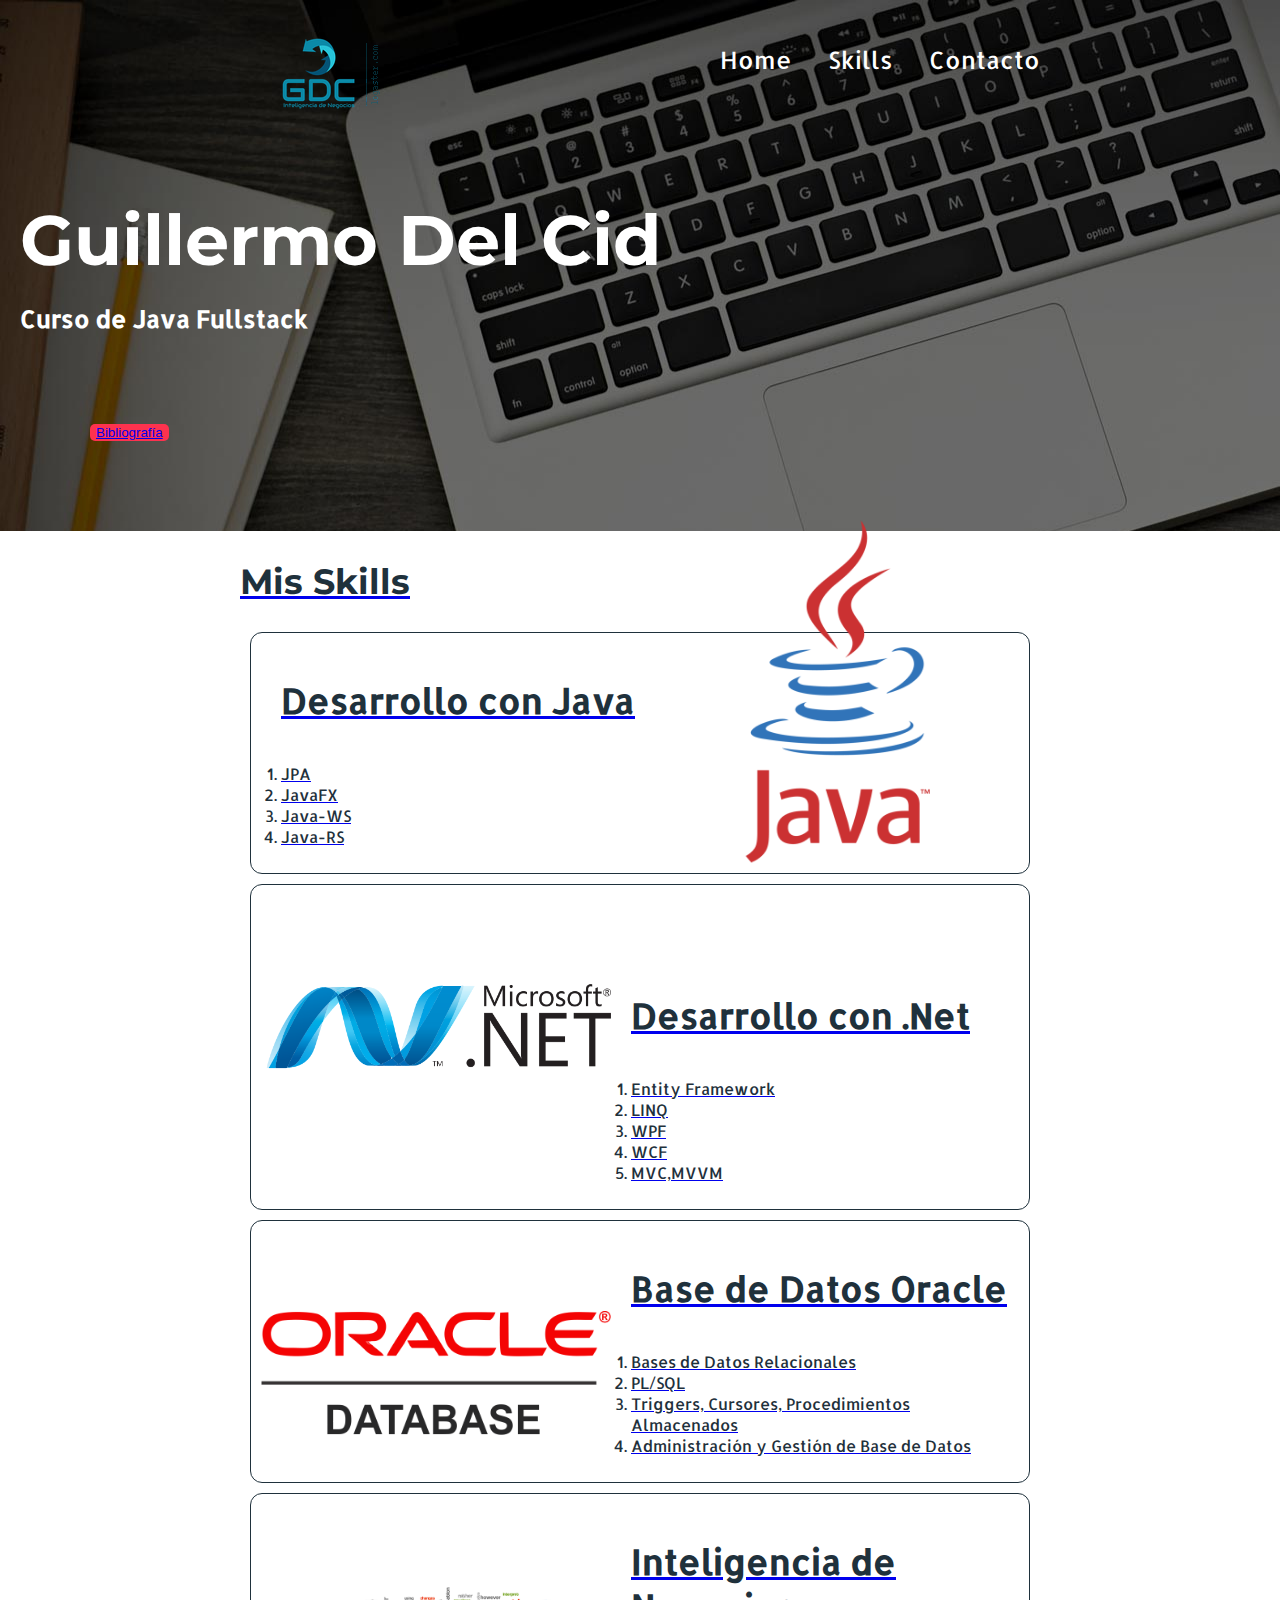
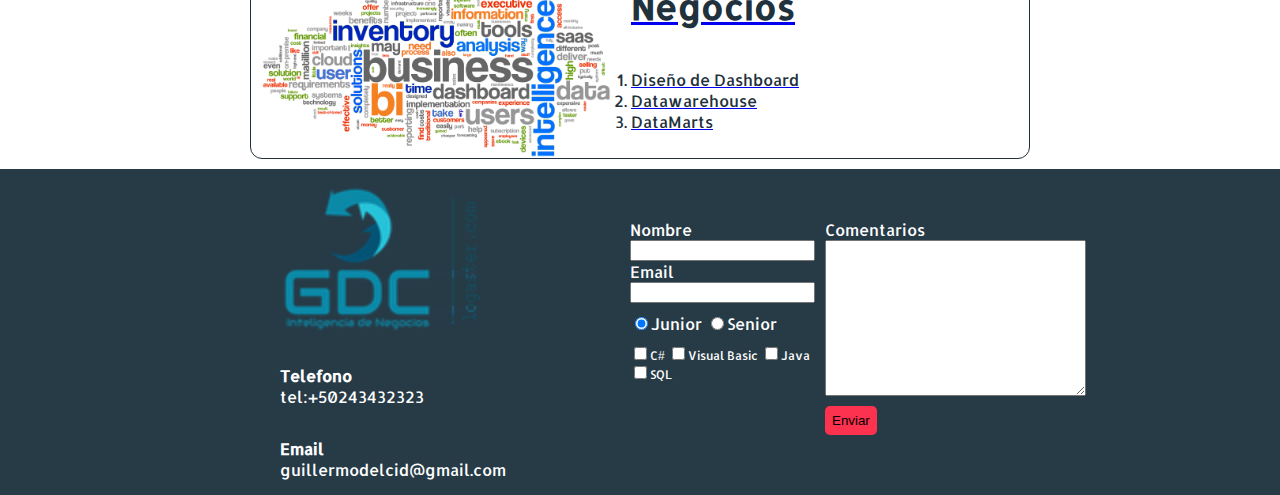
<file: index.html>
<!DOCTYPE>
<html>
    <head>
            <title>Mi Sitio Web</title>
            <link rel="stylesheet" href="css/estilo.css">
            <link href="https://fonts.googleapis.com/css?family=Allerta|Montserrat" rel="stylesheet">
    </head>
    <body>
        <div class="portada">        
            <header id="header" class="header contenedor">
                <figure class="logo">
                <img src="imagenes/logo.png" alt="Logo Guillermo">
                <!--img src="../imagenes/logo.png" alt="Logo Guillermo">-->
                </figure>

                <nav class="menu">
                    <ul>
                        <li>Home</li>
                        <li>Skills</li>
                        <li>Contacto</li>
                    </ul>
                </nav>
            </header>

            <section id="portada">
                <div  clase="contenedor">
                    <h1 class="titulo">Guillermo Del Cid</h1>
                    <h2 class"titulo-a">Curso de Java Fullstack</h2>
                    <button class="button"><a href="bibliography.html">Bibliografía</button>
                </div>   
            </section>
        </div>

        <section id="skills" class="skills contenedor">
            <h2>Mis Skills</h2>
            <article class="skill">
                
                <img class= "right" width="350" src="imagenes/java.png" alt="java">
                <div class="contenedor-skill-a">
                    <h3 class="titulo-b">Desarrollo con Java</h3>
                        <ol>
                            <li>JPA</li>
                            <li>JavaFX</li>
                            <li>Java-WS</li>
                            <li>Java-RS</li>
                        </ol>
                </div>
            </article>
            <article class="skill">
                    
                    <img class= "left" width="350" src="imagenes/net.png" alt=".NET">
                    <div class="contenedor-skill-b">
                        <h3 class="titulo-b">Desarrollo con .Net</h3>
                        <ol>
                            <li>Entity Framework</li>
                            <li>LINQ</li>
                            <li>WPF</li>
                            <li>WCF</li>
                            <li>MVC,MVVM</li>
                        </ol>
                    </div>
                </article>

                <article class="skill">
                    
                    <img class= "left" width="350" src="imagenes/oracle.png" alt="oracle">
                    <div class="contenedor-skill-b">
                        <h3 class="titulo-b">Base de Datos Oracle</h3>
                        <ol>
                            <li>Bases de Datos Relacionales</li>
                            <li>PL/SQL</li>
                            <li>Triggers, Cursores, Procedimientos Almacenados</li>
                            <li>Administración y Gestión de Base de Datos</li>
                            
                        </ol>
                    </div>
                </article>

                <article class="skill">
                    
                    <img class= "left" width="350" src="imagenes/bi.png" alt="oracle">
                    <div class="contenedor-skill-b">
                        <h3 class="titulo-b">Inteligencia de Negocios</h3>
                        <ol>
                            <li>Diseño de Dashboard</li>
                            <li>Datawarehouse</li>
                            <li>DataMarts</li>
                            
                        </ol>
                    </div>
                </article>




        </section>
        <footer class="footer">
            <div class="contenedor">
                <div class="contacto">
                    <img src="imagenes/logo.png" width="200px" alt="Logo">
                    <a href="tel:+50243432323">
                        <strong>Telefono</strong>
                        <span>tel:+50243432323</span>
                    </a>
                    <a href="mailto:guillermodelcid@gmail.com">
                        <strong>Email</strong>
                        <span>guillermodelcid@gmail.com</span>
                    </a>
                </div>
                <form class="formulario">
                    <div class="col1">
                        <label for="nombre">Nombre</label>
                        <input type="text" name="" id="nombre" name="nombre" required/>
                        <label for="email">Email</label>
                        <input type="email" name="email" id="email" required>
                    
                        <div class="perfil">
                            <label for="junior">
                                <input type="radio" name ="perfil" id="junior" value="junior" checked/>Junior
                            </label>
                            <label for="senior">
                                <input type="radio" name="perfil" id="senior" value="senior"/>Senior
                            </label>
                        </div>
                        <div class="intereses">
                            <label for="c#">
                                <input type="checkbox" name="intereses" id="c#" value="c#">C#
                            </label>
                            <label for="vb">
                                <input type="checkbox" name="intereses" id="vb" value="vb">Visual Basic
                            </label>
                            <label for="java">
                                    <input type="checkbox" name="intereses" id="java" value="java">Java
                            </label>
                            <label for="sql">
                                    <input type="checkbox" name="intereses" id="sql" value="sql">SQL
                            </label>
                                
                        </div>
                    </div>    
                    <div class="col2">
                        <label for="comentario">Comentarios</label>
                        <textarea name="comentario" id="comentario" cols="30" rows="10"></textarea>
                        <input type="submit" value="Enviar" class="button">
                    </div>
                </form>
            </div>
        </footer>
    </body>
</html>
</file>
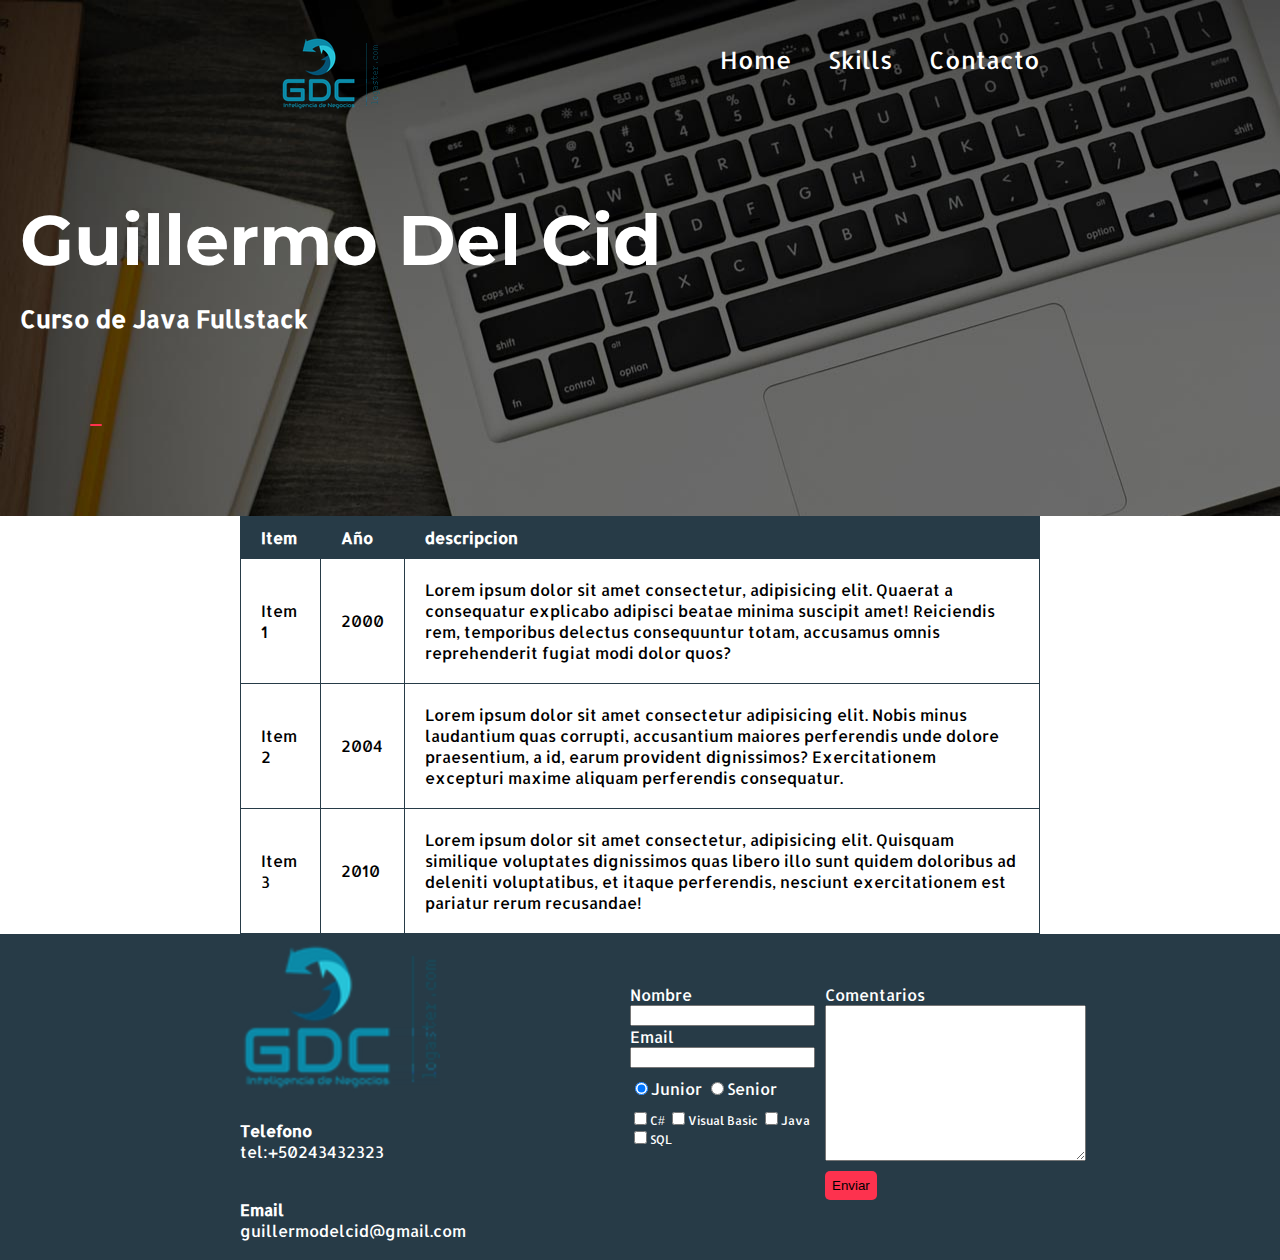
<file: bibliography.html>
<!DOCTYPE>
<html>
    <head>
            <title>Mi Sitio Web</title>
            <!--<link rel="stylesheet" href="D:\BACKUP\TRABAJO\DROPBOX\Dropbox\GUILLERMO DEL CID\DESARROLLO\JAVA\CURSO JAVA - FULL STACK - KINAL\MODULO 6\WEBSITES\MiSitio\css\estilo.css">-->
            <link rel="stylesheet" href="css/estilo.css">
            <link href="https://fonts.googleapis.com/css?family=Allerta|Montserrat" rel="stylesheet">
    </head>
    <body>
        <div class="portada">        
            <header id="header" class="header contenedor">
                <figure class="logo">
                <!--<img src="D:\BACKUP\TRABAJO\DROPBOX\Dropbox\GUILLERMO DEL CID\DESARROLLO\JAVA\CURSO JAVA - FULL STACK - KINAL\MODULO 6\WEBSITES\MiSitio\imagenes\logo.png" alt="Logo Guillermo">
                img src="../imagenes/logo.png" alt="Logo Guillermo">-->
                <img src="imagenes/logo.png" alt="Logo Guillermo">
                </figure>

                <nav class="menu">
                    <ul>
                        <li>Home</li>
                        <li>Skills</li>
                        <li>Contacto</li>
                    </ul>
                </nav>
            </header>

            <section id="portada">
                <div  clase="contenedor">
                    <h1 class="titulo">Guillermo Del Cid</h1>
                    <h2 class"titulo-a">Curso de Java Fullstack</h2>
                    <button class="button"><a ref="bibliography.hml"></a></button>
                </div>   
            </section>
        </div>

<section class="tabla2">
    <div class="contenedor">
        <table>
            <thead>
                <tr>
                    <th>Item</th>
                    <th>Año</th>
                    <th>descripcion</th>
                </tr>
            </thead>
            <tbody>
                <tr>
                    <td>Item 1</td>
                    <td>2000</td>
                    <td>Lorem ipsum dolor sit amet consectetur, adipisicing elit. Quaerat a consequatur explicabo adipisci beatae minima 
                        suscipit amet! Reiciendis rem, temporibus delectus consequuntur totam, accusamus omnis reprehenderit fugiat modi dolor quos?</td>
                </tr>
                <tr>
                    <td>Item 2</td>
                    <td>2004</td>
                    <td>Lorem ipsum dolor sit amet consectetur adipisicing elit. 
                        Nobis minus laudantium quas corrupti, accusantium maiores perferendis unde dolore praesentium, a id, earum provident dignissimos? Exercitationem excepturi maxime aliquam perferendis consequatur.</td>
                </tr>
                <tr>
                    <td>Item 3</td>
                    <td>2010</td>
                    <td>Lorem ipsum dolor sit amet consectetur, adipisicing elit. Quisquam similique voluptates dignissimos quas libero illo sunt quidem doloribus ad deleniti voluptatibus, 
                        et itaque perferendis, nesciunt exercitationem est pariatur rerum recusandae!</td>
                </tr>
            </tbody>
        </table>
    </div>
</section>

<footer id="footer" class="footer">
        <div class="contenedor">
            <div class="contacto">
                <img src="imagenes/logo.png" width="200px" alt="Logo">
                <a href="tel:+50243432323">
                    <strong>Telefono</strong>
                    <span>tel:+50243432323</span>
                </a>
                <a href="mailto:guillermodelcid@gmail.com">
                    <strong>Email</strong>
                    <span>guillermodelcid@gmail.com</span>
                </a>
            </div>
            <form class="formulario">
                <div class="col1">
                    <label for="nombre">Nombre</label>
                    <input type="text" name="" id="nombre" name="nombre" required/>
                    <label for="email">Email</label>
                    <input type="email" name="email" id="email" required>
                
                    <div class="perfil">
                        <label for="junior">
                            <input type="radio" name ="perfil" id="junior" value="junior" checked/>Junior
                        </label>
                        <label for="senior">
                            <input type="radio" name="perfil" id="senior" value="senior"/>Senior
                        </label>
                    </div>
                    <div class="intereses">
                        <label for="c#">
                            <input type="checkbox" name="intereses" id="c#" value="c#">C#
                        </label>
                        <label for="vb">
                            <input type="checkbox" name="intereses" id="vb" value="vb">Visual Basic
                        </label>
                        <label for="java">
                                <input type="checkbox" name="intereses" id="java" value="java">Java
                        </label>
                        <label for="sql">
                                <input type="checkbox" name="intereses" id="sql" value="sql">SQL
                        </label>
                            
                    </div>
                </div>    
                <div class="col2">
                    <label for="comentario">Comentarios</label>
                    <textarea name="comentario" id="comentario" cols="30" rows="10"></textarea>
                    <input type="submit" value="Enviar" class="button">
                </div>
            </form>
        </div>
    </footer>
</body>
</html>
</file>
<file: css/estilo.css>
/*{
    border: 1px solid red;

}*/
body{
    margin: 0;
    font-family: 'Allerta', sans-serif;
}

#header{

}

#portada{

}

#skills{

}

.portada{
    color: white;
    background-image: url("../imagenes/portada.png");
    padding: 20px;
}
.titulo{
    font-size: 70px;
    font-family: 'Montserrat', sans-serif;
    margin-bottom: 0px;
    margin-top: 70px;

}
.titulo-a{
    font-size: 24px;
    margin-top: 0;
}
.titulo-b{
    font-size: 35px;
    margin-bottom: 40px;
}
.button{
    border-radius: 5px;
    border: none;
    background: #FD324E;
    
}
.contender .button a{
    color: white;
    text-decoration: none;
}
.portada button{
    margin: 70px;
}
.logo{
    display: inline-block;
}
.menu{
    display: inline-block;
    font-size: 24px;
    position: absolute;
    right: 0;
}
.menu li{
    display: inline-block;
    margin-left: 30px;
}
.contenedor{
    width:  800px;
    margin: auto;
}
.header{
    position: relative;
}
.skill{
    margin: 10px;
    padding: 10px;
    border: 1px solid #1F313C;
    border-radius: 12px;
}
.skills{
    color: #1F313C;
}
.skills h2{
    font-family: 'Montserrat', sans-serif;
    font-size: 35px;
}
.right{
    float: right;
    position: relative;
    top: -127px;
}
.left{
    float: left;
    position: relative;
    top:    80px;
}
.contenedor-skill-a{
    margin-left: 20px;
}
.contenedor-skill-b{
    margin-left: 370px;
}
.skill ol{
    padding:    0;
}
.footer{
    background: #273B47;
}
.footer .contenedor{
    display: flex;
    justify-content: space-between;
}
.padre{
    border: red 1px solid;
    display: flex;
    justify-content: space-between;
    flex-wrap: nowrap;
    flex-direction: column;
}
.hijo{
    width: 200px;
    height: 200px;
    border: blue 1px solid;
    background: green;
    color: white;
    display: flex;
    flex-direction: column;
    justify-content:center;
    align-items:center;
}
.contacto{
    display: flex;
    width:  300px;
    flex-wrap: wrap;
    align-items: center;

}
.contacto img{
    display: block;
}
.contacto a{
    color: white;
    margin: 10px 10px 10px 0;
    text-decoration: none;
}
.contacto strong{
    display: block;
}
.formulario{
    display: flex;
    width: 400px;
    color: white;
    padding: 50px 10px;
}
.intereses label{
    font-size: 12px;

}
.perfil{
    margin-top: 10px 
}
.formulario, .perfil, .intereses{
    margin-bottom: 10px;
}
.col1{
    margin-right: 10px;
}
.col2{
    align-items: flex-start;
}
.col1, col2{
    display: flex;
    flex-direction: column;
}
.col2 .button{
    padding: 7px;
    margin-top: 10px;
}
table .contenedor, th, td {
    border: 1px solid black;
    border-collapse: collapse;
}
th, td {
    padding: 5px;
    text-align: left;    
}
.tabla{
    margin: 20px 0;
}
table{
    width: 100%;
}
th{
    background: #273B47;
    color:  white;
    padding: 10px 20px;
    text-align: left;
}
td{
    padding: 20px;
}
table, th, td{
    border: 1px solid #273B47;
    border-collapse: collapse;
}
</file>
